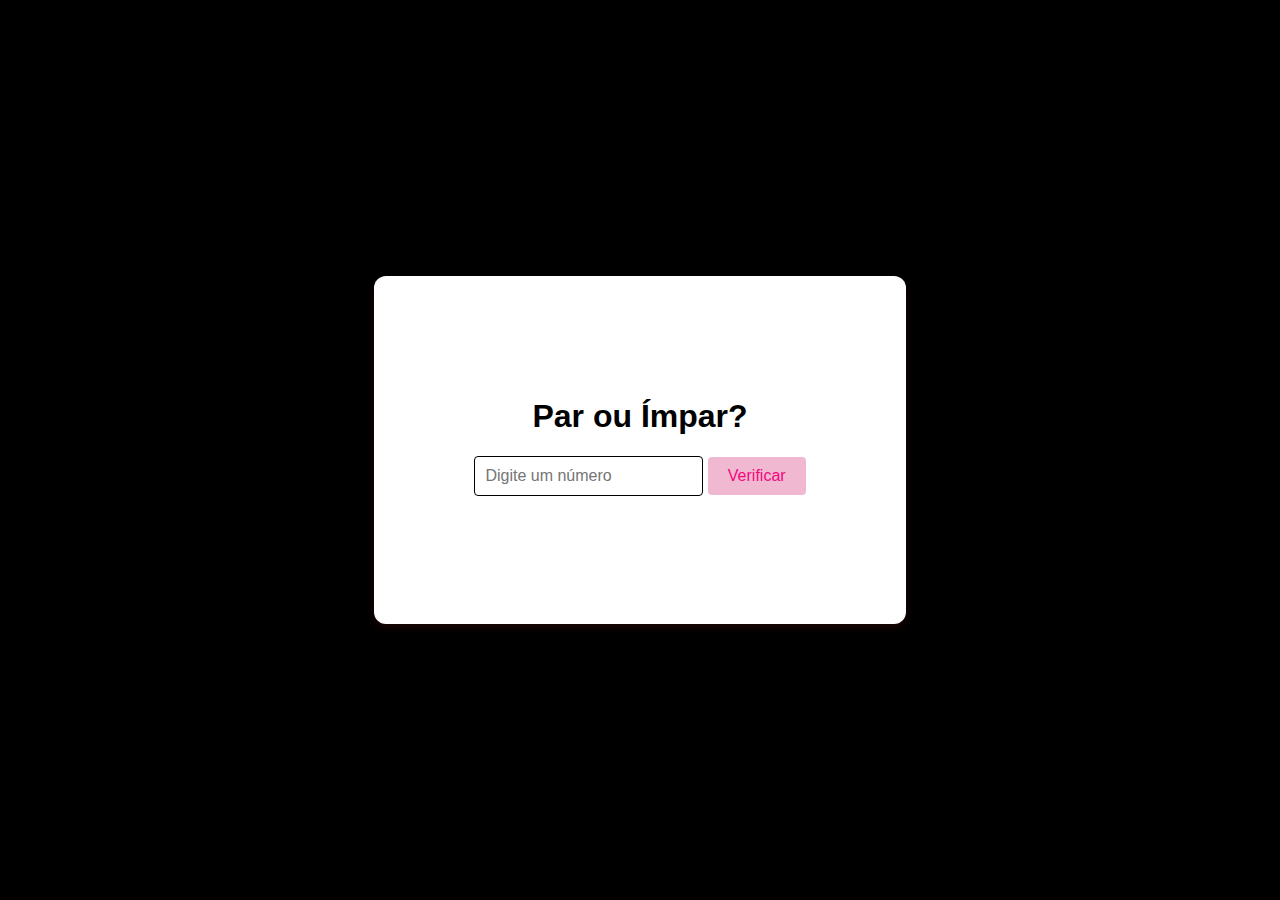
<file: exemplo-11.html>
<!DOCTYPE html>
<html lang="pt-br">
<head>
    <meta charset="UTF-8">
    <meta name="viewport" content="width=device-width, initial-scale=1.0">
    <title> Par ou Ímpar? </title>
    <style>
        body {
            font-family: Arial, sans-serif;
            display: flex;
            justify-content: center;
            align-items: center;
            height: 100vh;
            background-color: #000000;
            margin: 0;
        }
        .container {
            text-align: center;
            background-color: #ffffff;
            padding: 100px;
            border-radius: 12px;
            box-shadow: 0 4px 8px rgba(248, 51, 51, 0.1);
        }
        input[type="number"] {
            padding: 10px;
            font-size: 16px;
            border-radius: 4px;
            border: 1px solid #000000;
            margin-bottom: 10px;
        }
        button {
            padding: 10px 20px;
            font-size: 16px;
            cursor: pointer;
            background-color: #f1b9d1;
            color: rgb(243, 7, 125);
            border: none;
            border-radius: 4px;
        }
        button:hover {
            background-color: #4aeaff;
        }
        .result {
            margin-top: 15px;
            font-size: 18px;
            font-weight: bold;
        }
    </style>
</head>
<body>
    <div class="container">
        <h1> Par ou Ímpar? </h1>
        <input type="number" id="numero" placeholder="Digite um número">
        <button onclick="verificarParImpar()">Verificar</button>
        <p class="result" id="resultado"></p>
    </div>

    <script>
        function verificarParImpar() {
            var numero = document.getElementById("numero").value;
            var resultado = document.getElementById("resultado");

            if (numero === "") {
                resultado.textContent = "Por favor, digite um número.";
                resultado.style.color = "red";
                return;
            }

            numero = parseInt(numero);

            if (isNaN(numero)) {
                resultado.textContent = "Por favor, digite um número válido.";
                resultado.style.color = "red";
            } else {
                if (numero % 2 === 0) {
                    resultado.textContent = "O número " + numero + " é Par.";
                    resultado.style.color = "pink";
                } else {
                    resultado.textContent = "O número " + numero + " é Ímpar.";
                    resultado.style.color = "cyan";
                }
            }
        }
    </script>
</body>
</html>
</file>
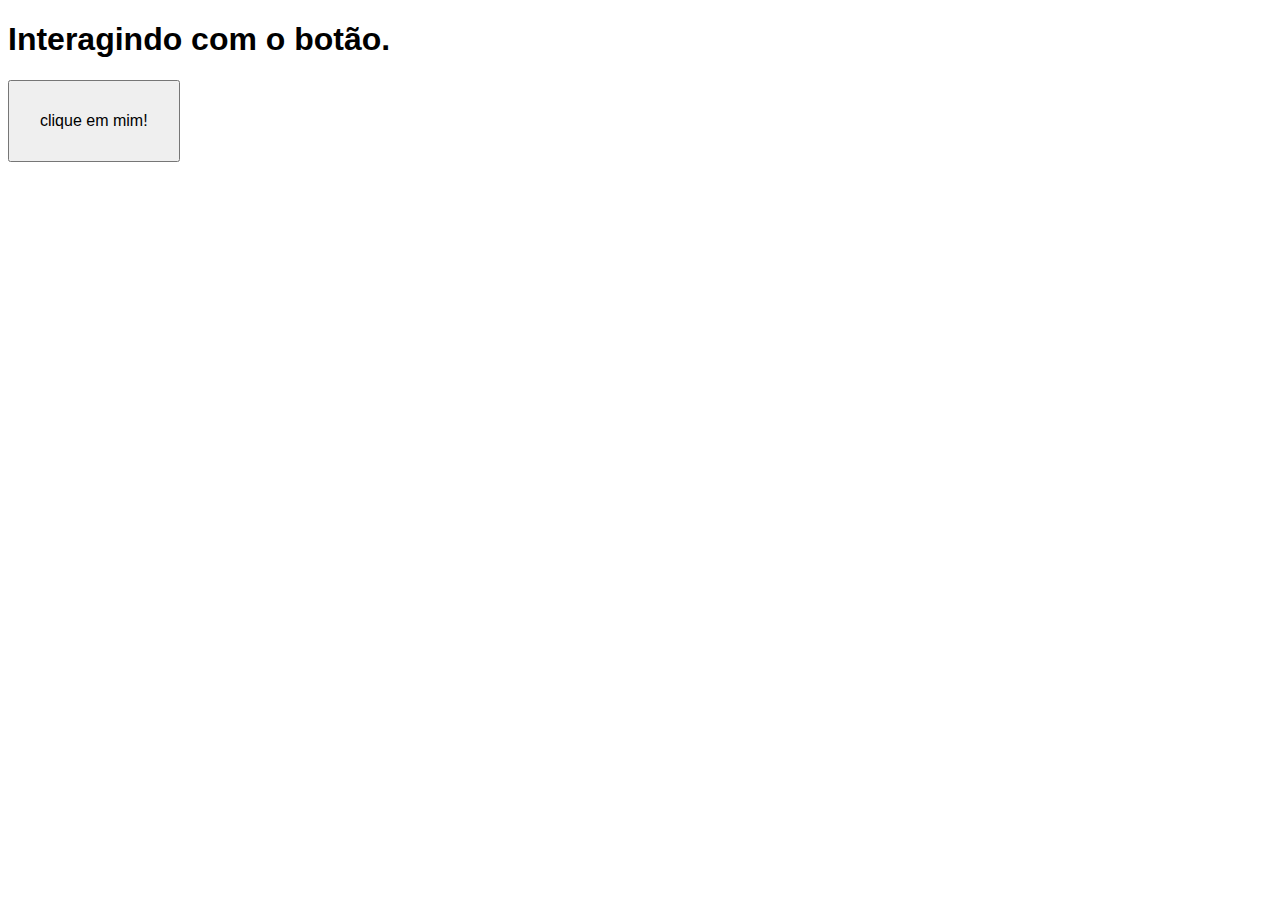
<file: exemplo-2.html>
<!--
<!DOCTYPE html>
<html lang="pt-BR">
<head>
    <meta charset="UTF-8">
    <meta name="viewport" content="width=device-width, initial-scale=1.0">
    <title>Primeiro Exemplo em JavaScript t</title>
</head>
<body>
</body>

<script>
    alert('Primeiro Exemplo em JavaScript');
 
 </script>

</html>

-->

<!-- Exercicio 2 -->
<!DOCTYPE html>
<html lang="pt-BR">
<head>
    <meta charset="UTF-8">
    <meta name="viewport" content="width=device-width, initial-scale=1.0">
    <title>Primeiro Exemplo em JavaScript t</title>
    <style>
    body {font: 12pt arial}
    button {font-size: 12pt; padding: 30px}
    </style>
</head>
<body>
    <h1> Interagindo com o botão. </h1>
    <button onclick = "clicou()"> clique em mim! </button>
</body>
<script>
   function clicou(){
   window.alert('Você clicou no botão');
   }
 
 </script>
   
</html>
</file>
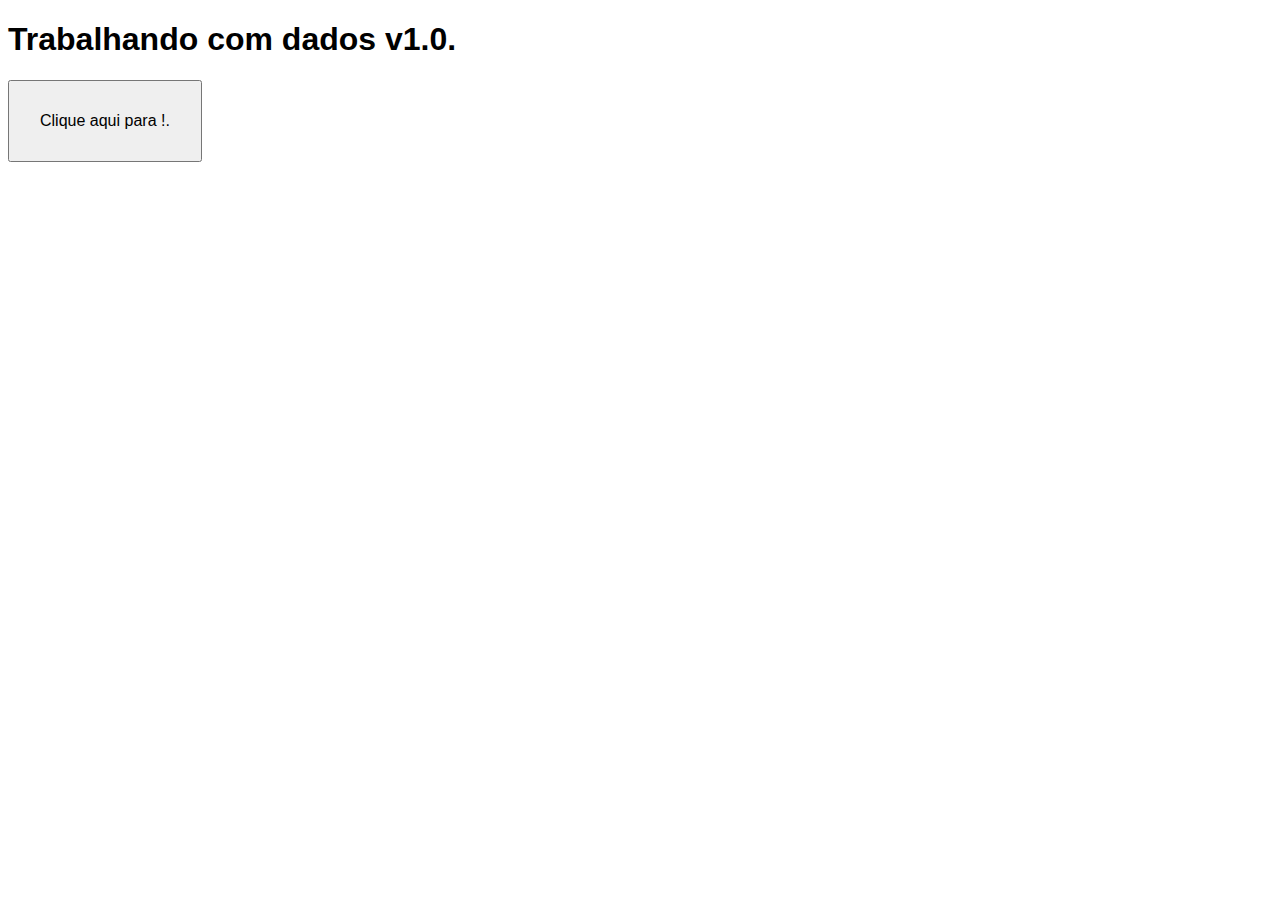
<file: exemplo-3.html>
<!DOCTYPE html>
<html lang="pt-BR">
<head>
    <meta charset="UTF-8">
    <meta name="viewport" content="width=device-width, initial-scale=1.0">
    <title>Primeiro Exemplo em JavaScript t</title>
    <style>
    body {font: 12pt arial}
    button {font-size: 12pt; padding: 30px}
    </style>
</head>
<body>
    <h1> Trabalhando com dados v1.0. </h1>
    <button onclick = "clicou()"> Clique aqui para !.</button>
</body>
<script>
   function clicou(){
   window.prompt('Qual o seu nome?');
   }
 
 </script>
   
</html>
</file>
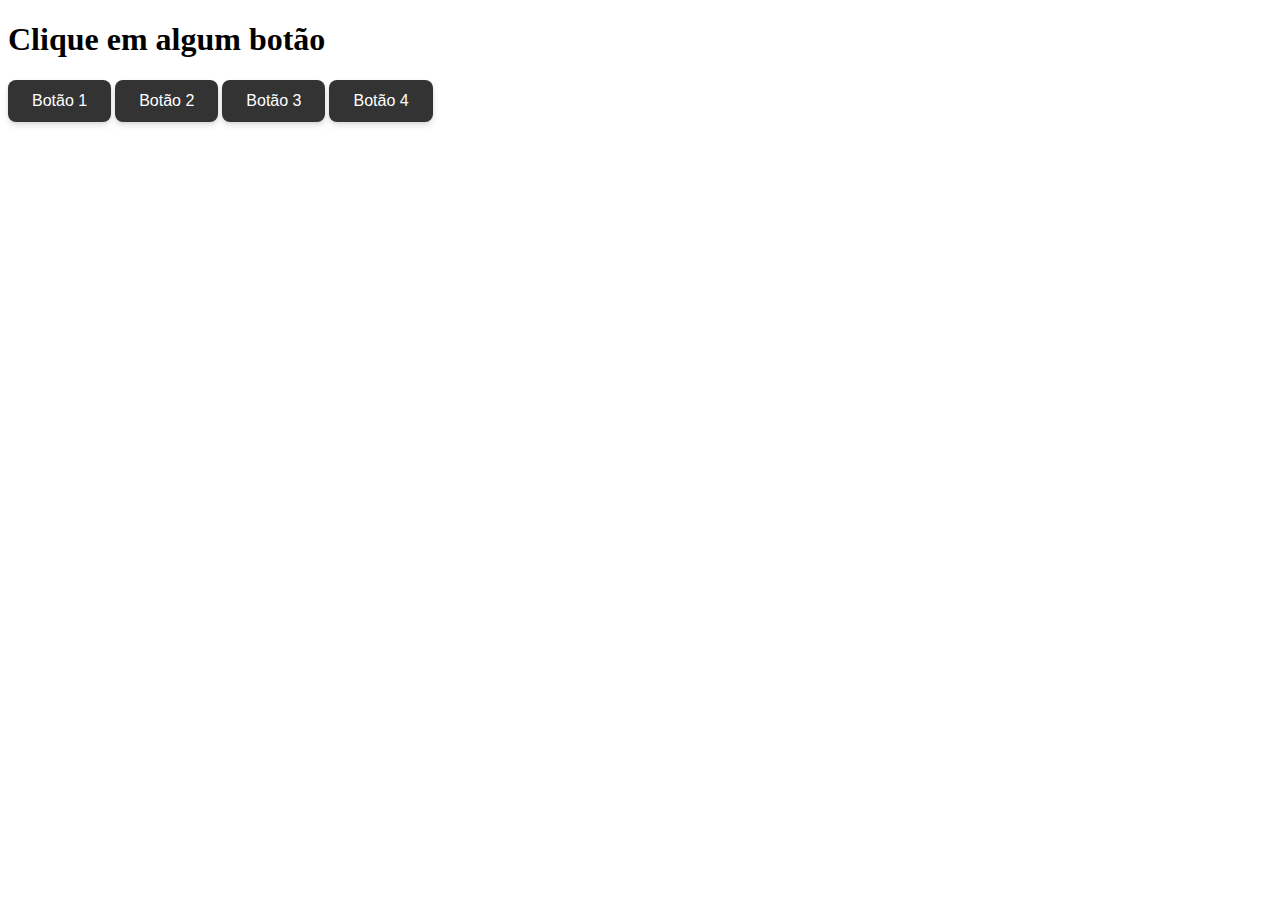
<file: exemplo-js-10.html>
<!DOCTYPE html>
<html lang="pt-BR">
<head>
    <meta charset="UTF-8">
    <meta name="viewport" content="width=device-width, initial-scale=1.0">
    <title>4 Botões</title>
    <style>
          button {
            background-color: #333; /* Cor de fundo escura */
            color: white; /* Texto em branco */
            font-size: 16px; /* Tamanho da fonte */
            padding: 12px 24px; /* Tamanho do botão */
            border-radius: 8px; /* Bordas arredondadas */
            border: none; /* Sem borda */
            cursor: pointer; /* Cursor de mãozinha */
            transition: all 0.3s ease; /* Transição suave para efeitos */
            box-shadow: 0 4px 6px rgba(0, 0, 0, 0.1), 0 1px 3px rgba(0, 0, 0, 0.08); /* Sombra do botão */
        }

        /* Efeito de hover (quando o mouse passa por cima) */
        button:hover {
            background-color: #555; /* Cor de fundo mais clara quando passar o mouse */
            box-shadow: 0 6px 10px rgba(0, 0, 0, 0.2), 0 2px 4px rgba(0, 0, 0, 0.15); /* Aumento da sombra */
        }

        /* Efeito de foco (quando o botão é clicado ou recebe foco) */
        button:focus {
            outline: none; /* Remove a borda padrão do foco */
            box-shadow: 0 0 0 4px rgba(255, 255, 255, 0.2); /* Adiciona um destaque suave no foco */
        }
    
    </style>
</head>
<body>
    <h1> Clique em algum botão </h1>
    <!-- Botoes que ao clicar envia uma mensagem -->

    <button onclick="alert('Você clicou no botão 1')">Botão 1</button>
    <button onclick="alert('Você clicou no botão 2')">Botão 2</button>
    <button onclick="alert('Você clicou no botão 3')">Botão 3</button>
    <button onclick="alert('Você clicou no botão 4')">Botão 4</button>

</body>
</html>
</file>
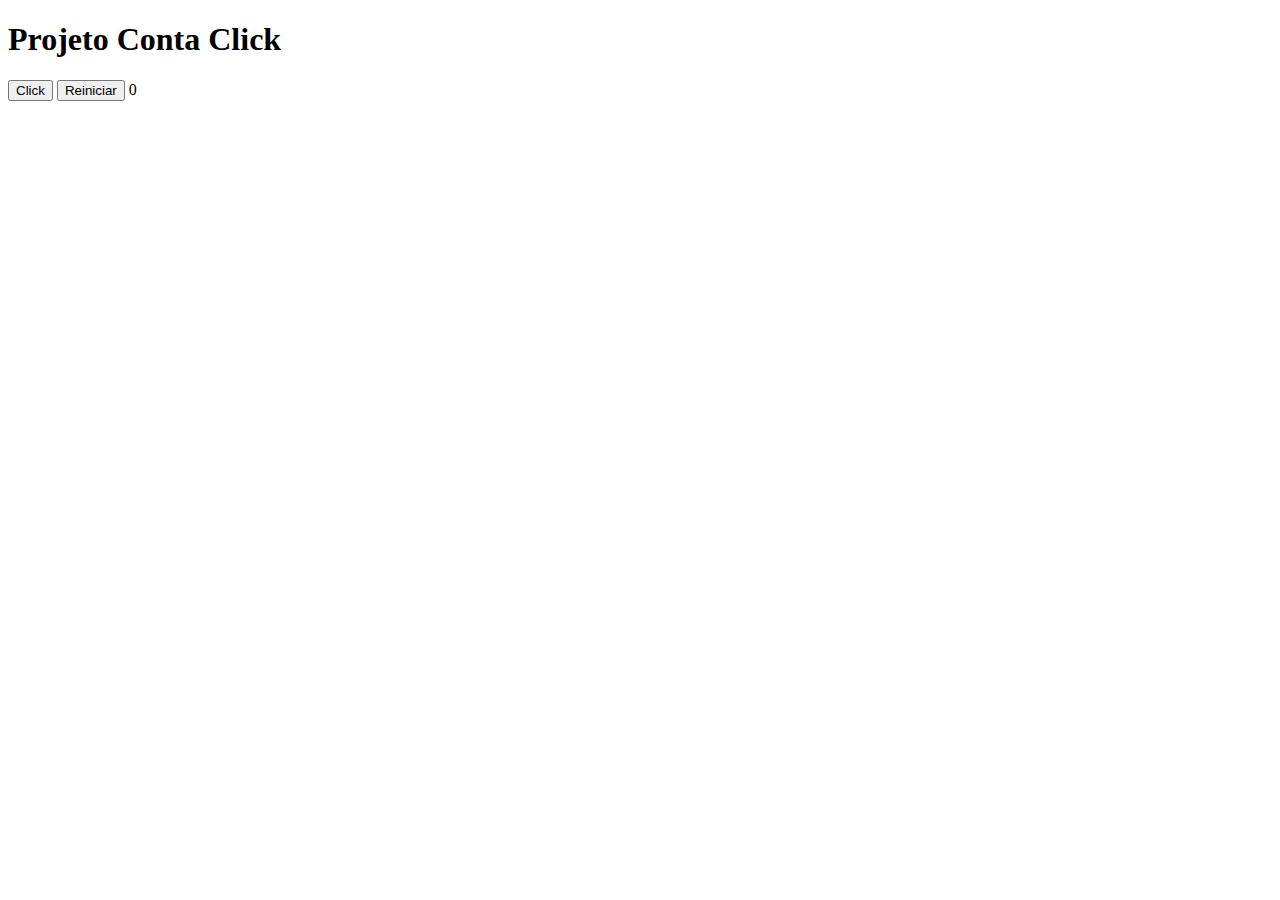
<file: exemplo-js-9.html>
<!DOCTYPE html>
<html lang="en">
<head>
    <meta charset="UTF-8">
    <meta name="viewport" content="width=device-width, initial-scale=1.0">
    <title>Projeto contagem de Click</title>
</head>
<body>
    <header class="header">
        <h1>Projeto Conta Click</h1>
    </header>
    <main class="main">
        <button class="btn__conta">Click</button>
        <button class="btn__conta--limpa">Reiniciar</button>
        <span class="span__exibir">0</span>
    </main>

    <script>
        const btnConta = document.querySelector('.btn__conta');
        const btnReiniciar = document.querySelector('.btn__conta--limpa');
        let cont = 0;

        btnConta.addEventListener('click', function() {
            cont += 1;
            document.querySelector('.span__exibir').innerText = cont;
        });

        btnReiniciar.addEventListener('click', function() {
            cont = 0;
            document.querySelector('.span__exibir').innerText = cont;
        });
    </script>
</body>
</html>
</file>
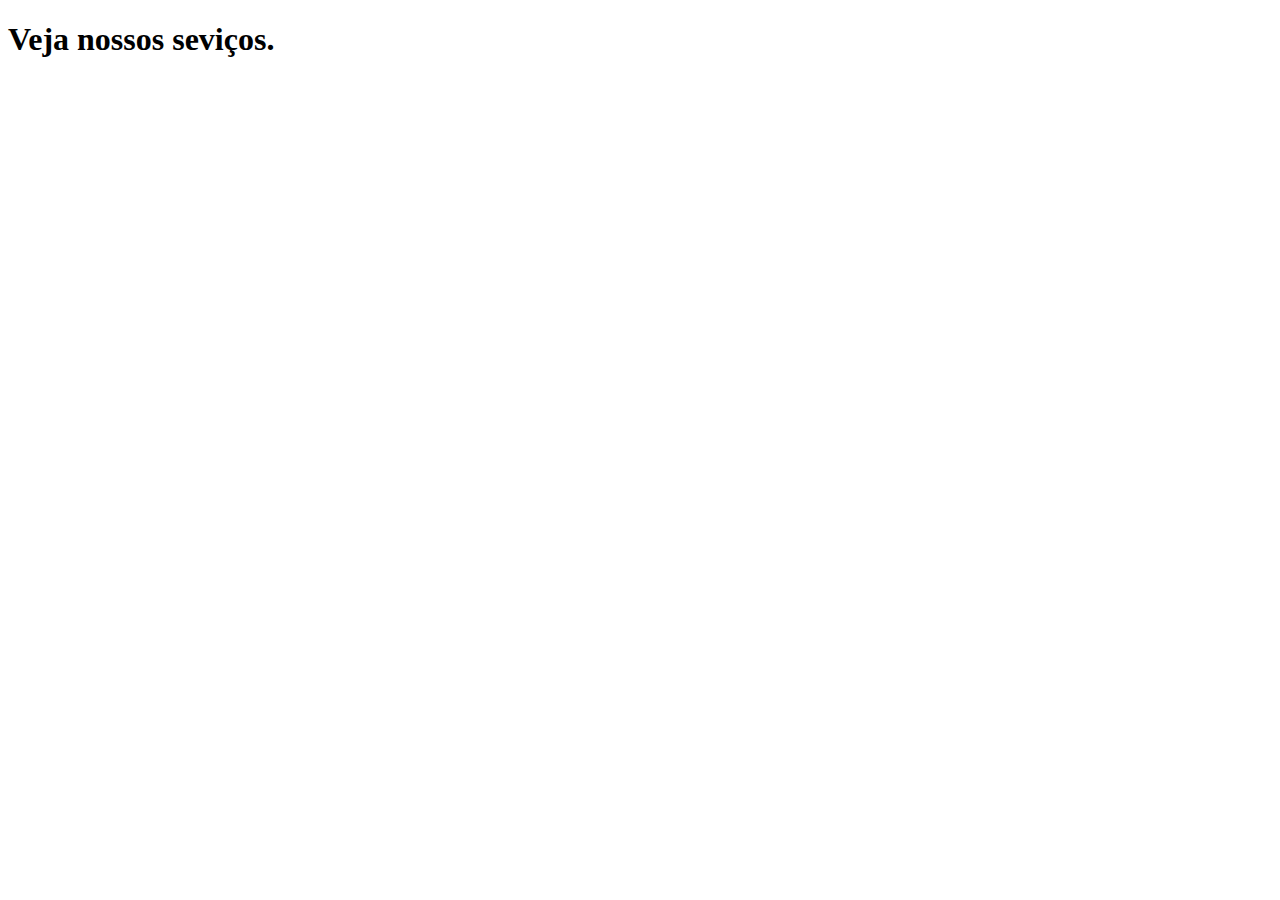
<file: projeto-HTML-main/projeto_html/servicos.html>
<!DOCTYPE html>
<html lang="pt-BR">
<head>
    <meta charset="UTF-8">
    <meta name="viewport" content="width=device-width, initial-scale=1.0">
    <title>Serviços</title>
</head>
<body>
    <h1>Veja nossos seviços.</h1> 
</body>
</html>
</file>
